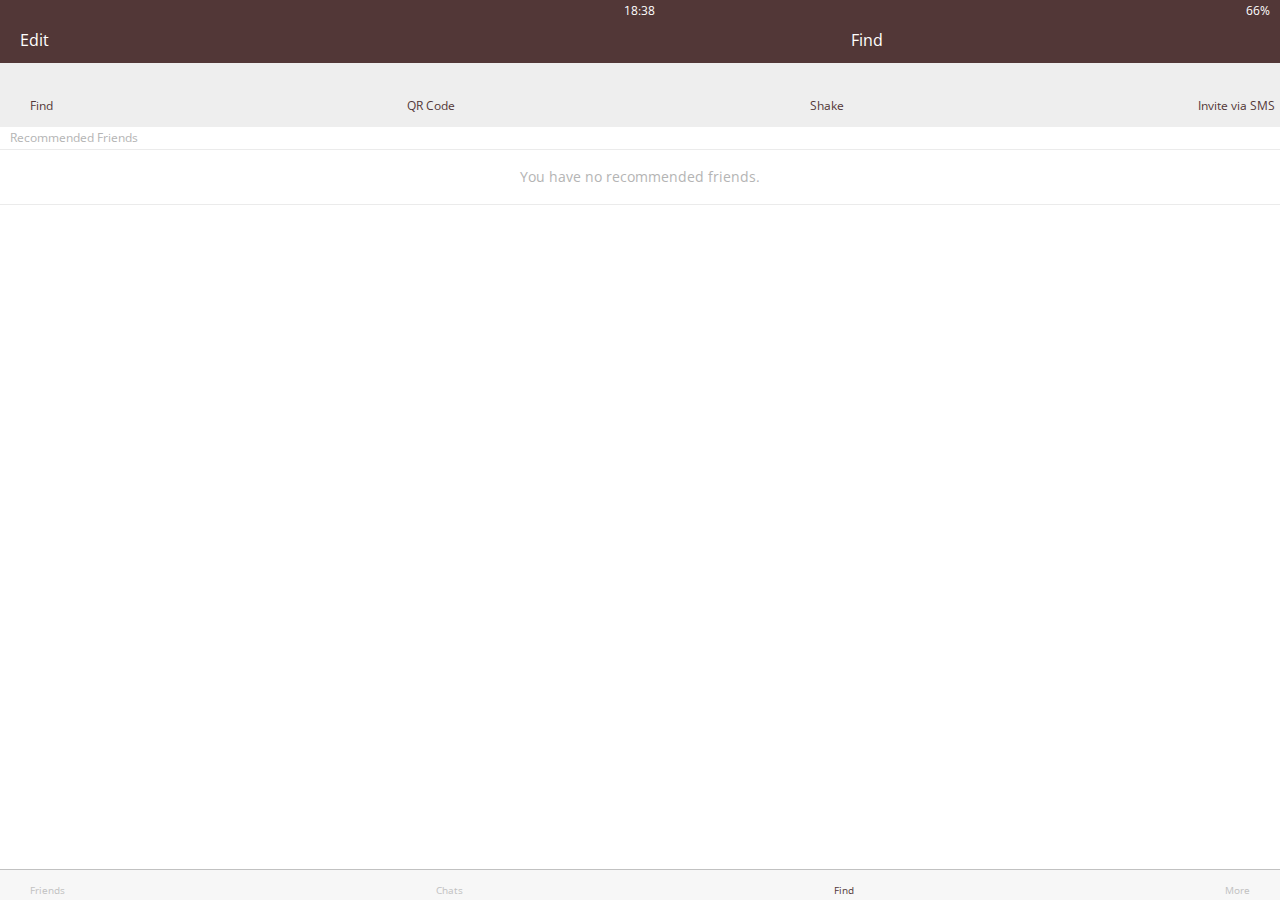
<file: find.html>
<!DOCTYPE html>
<html lang="en">
<head>
  <meta charset="UTF-8">
  <meta name="viewport" content="width=device-width, initial-scale=1.0">
  <meta http-equiv="X-UA-Compatible" content="ie=edge">
  <link rel="stylesheet" href="https://use.fontawesome.com/releases/v5.4.1/css/all.css" integrity="sha384-5sAR7xN1Nv6T6+dT2mhtzEpVJvfS3NScPQTrOxhwjIuvcA67KV2R5Jz6kr4abQsz" crossorigin="anonymous">
  <link rel="stylesheet" href="css/style.css">

  <title>Find</title>
</head>
<body>
  <header class="top-header">
    <div class="header_top">
      <div class="header_column">
        <i class="fas fa-fighter-jet"></i>
        <i class="fas fa-wifi"></i>      </div>
      <div class="header_column">
        <span class="header_time">18:38</span>
      </div>
      <div class="header_column">
        <i class="far fa-moon"></i>
        <i class="fab fa-bluetooth-b"></i>
        <span class="header__battery">66% <i class="fas fa-battery-full"></i></span>
      </div>
    </div>
    <div class="header_bottom">
      <div class="header_column">
        <span class="header_text">Edit</span>
      </div>
      <div class="header_column">
        <span class="header_text">Find</span>
      </div>
    </div>
  </header>
  <main calss="find">
    <section class="find_options">
      <div class="find_option">
        <i class="fa fa-address-book fa-lg"></i>
        <span class="find_option-title">Find</span>
      </div>
      <div class="find_option">
        <i class="fa fa-qrcode fa-lg"></i>
        <span class="find_option-title">QR Code</span>
      </div>
      <div class="find_option">
        <i class="fas fa-mobile-alt fa-lg"></i>
        <span class="find_option-title">Shake</span>
      </div>
      <div class="find_option">
        <i class="far fa-envelope fa-lg"></i>
        <span class="find_option-title">Invite via SMS</span>
      </div>
    </section>
    <section class="find_recommended">
      <header>
        <h6 class="recommended_title">Recommended Friends</h6>
      </header>
      <div class="recommended_none">
        <span class="recommended_text">You have no recommended friends.</span>
      </div>
    </section>
  </main>
  <nav class="tab-bar">
    <a href="index.html" class="tab-bar_tab">
      <i class="fa fa-user"></i><span class="tab-bar_title">Friends</span>
    </a>
    <a href="chats.html" class="tab-bar_tab">
      <i class="fa fa-comment"></i><span class="tab-bar_title">Chats</span>
    </a>
    <a href="find.html" class="tab-bar_tab tab-bar_tab--selected">
      <i class="fa fa-search"></i><span class="tab-bar_title">Find</span>
    </a>
    <a href="more.html" class="tab-bar_tab">
      <i class="fa fa-ellipsis-h"></i><span class="tab-bar_title">More</span>
    </a>
  </nav>
  <div class="bigScreenText">
    <span>Please make your screen smaller</span>
  </div>

</body>
</html>
</file>
<file: css/style.css>
@import "reset.css";
@import "header.css";
@import url("https://fonts.googleapis.com/css?family=Open+Sans:400,600");
@import "globals.css";
@import "navigation.css";
@import "search-bar.css";
@import "friends.css";
@import "chats.css";
@import "find.css";
@import "more.css";
@import "profile.css";
@import "chat.css";
@import "bigScreen.css";
@import "mobile.css";
</file>
